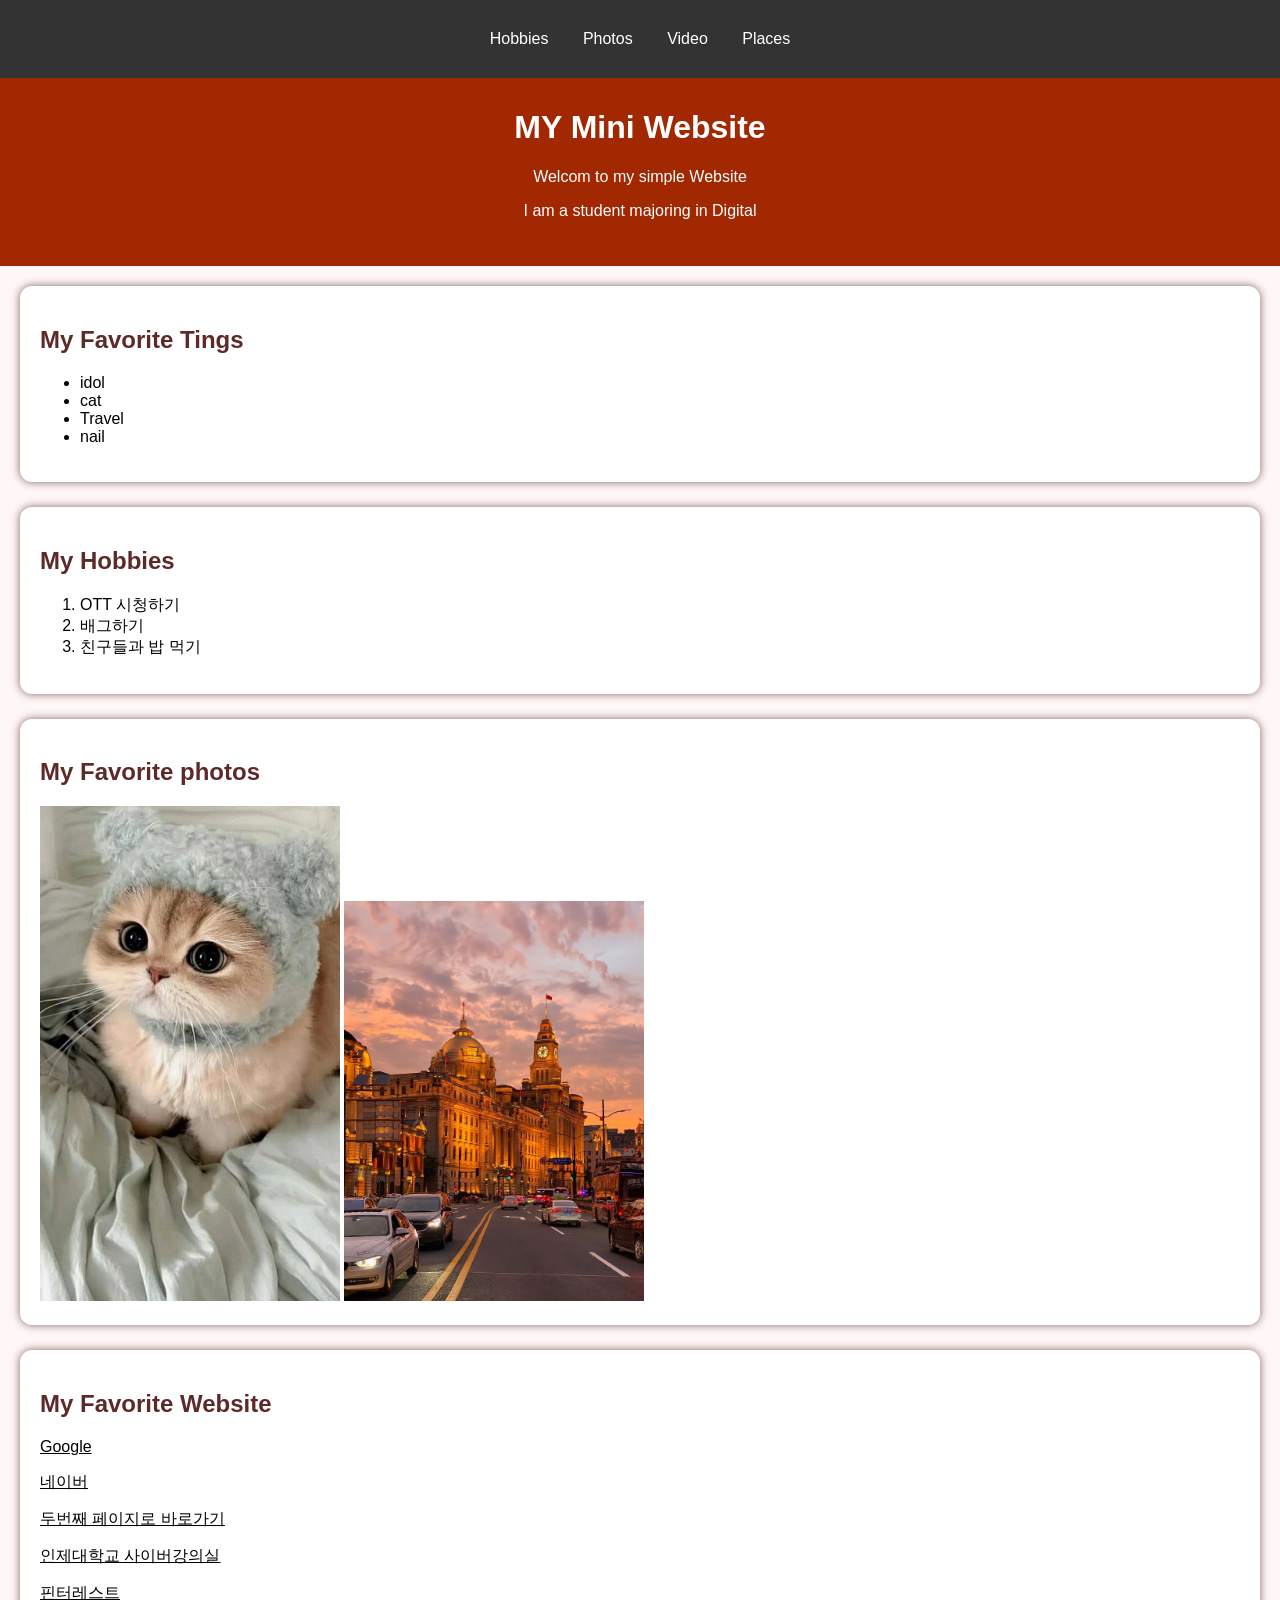
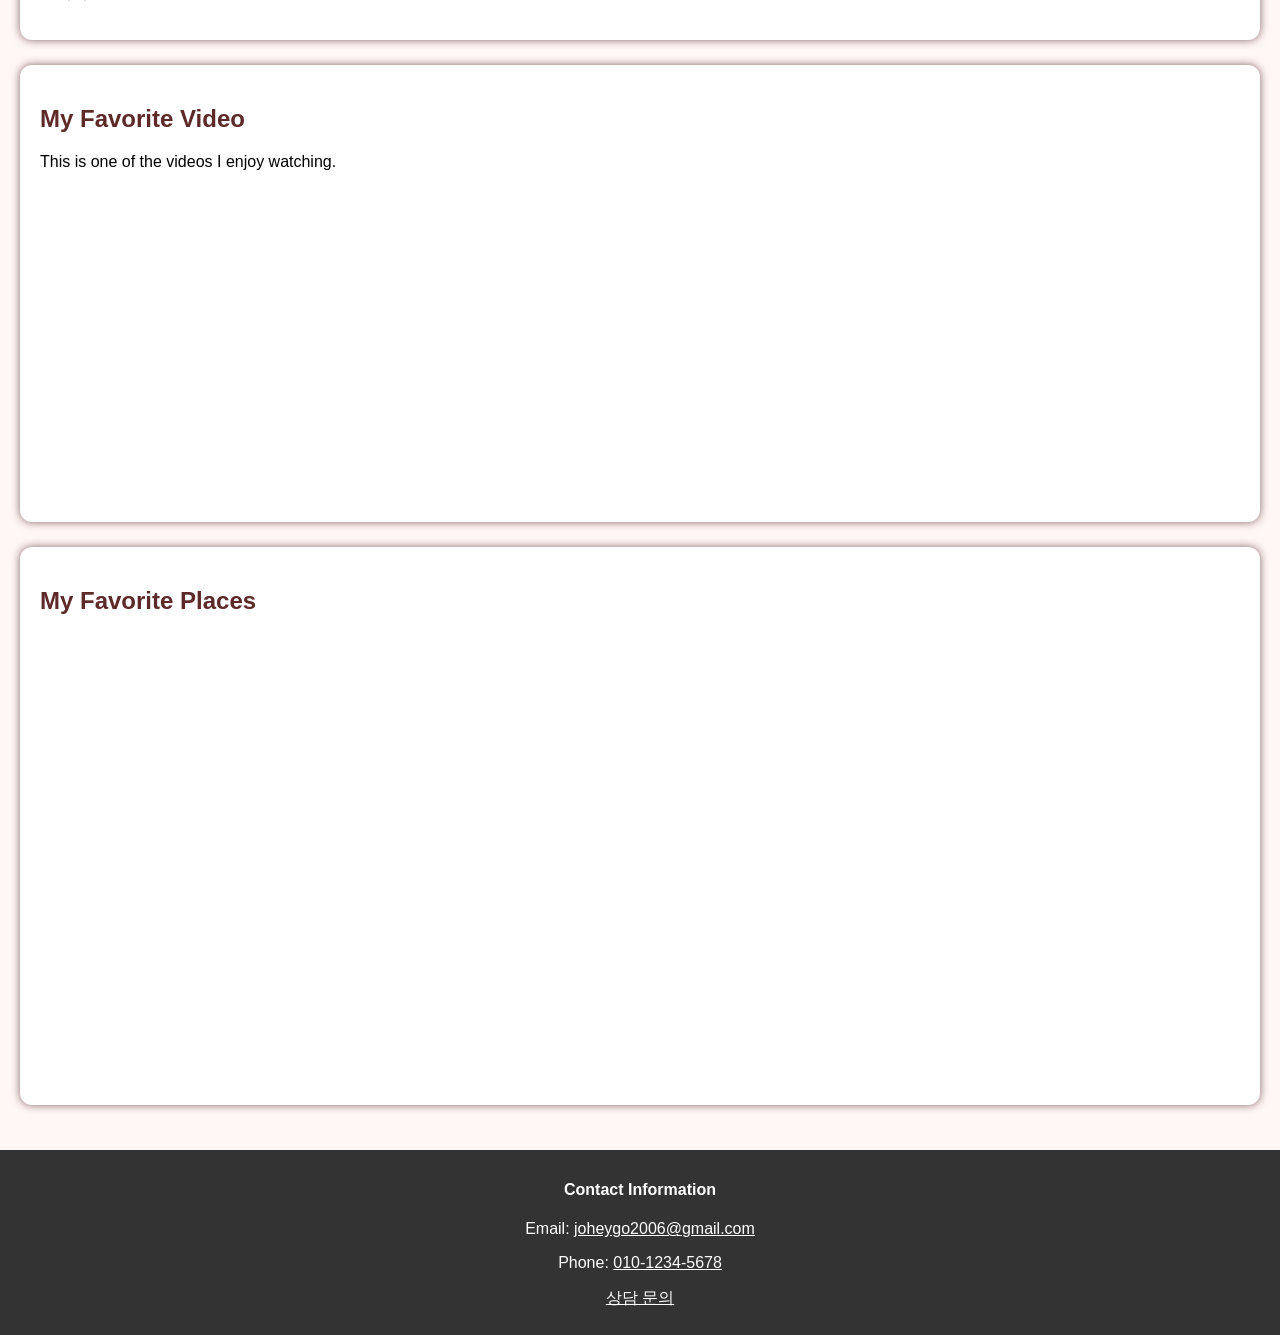
<file: index.html>
<html>
  <head>
 <title>My Mini Website</title>
    <link rel="stylesheet" href="style.css">

  </head>
  <body>
    <nav>
   <ul>
      <li><a href="#hobby">Hobbies</a></li>
      <li><a href="#photo">Photos</a></li>
      <li><a href="#video">Video</a></li>
      <li><a href="#place">Places</a></li>
   </ul>
</nav>

<header>
 <h1>MY Mini Website</h1>
 <p>Welcom to my simple Website</p>
 <p>I am a student majoring in Digital</p>
</header>

<section>

   <article>
 <h2>My Favorite Tings</h2>
 <ul>
    <li>idol</li>
    <li>cat</li>
    <li>Travel</li>
    <li>nail</li>
 </ul>
</article>

<article>
 <h2 id="hobby">My Hobbies</h2>
 <ol>
    <li>OTT 시청하기</li>
    <li>배그하기</li>
    <li>친구들과 밥 먹기</li>
 </ol>
</article>

<article>
 <h2 id="photo"> My Favorite photos</h2>
 <img src="images/cat/cat.jpg" width = "300" alt = "cat photo">
 <img src="shanghi.jpg" width ="300">
</article>

<article>

 <h2>My Favorite Website</h2>
<p><a href="https://www.google.com/" target="_blank" style="color:black">Google</a></p>
<p><a href="https://www.naver.com" target="_blank" style="color:black">네이버</a></p>
<P><a href="page2.html" target="_blank" style="color:black">두번째 페이지로 바로가기</a></P>
<p><a href="https://injelms.inje.ac.kr/" target="_blank" style="color:black">인제대학교 사이버강의실</a></p>
<p><a href="https://kr.pinterest.com/" target="_blank" style="color:black">핀터레스트</a></p>

</article>

<article>

<h2 id="video">My Favorite Video</h2>
<p>This is one of the videos I enjoy watching.</p>
 <iframe width="560" height="315" src="https://www.youtube.com/embed/EnoYD8Zt0Xw?si=6Wog_zyUdxQls6UI" title="YouTube video player" frameborder="0" allow="accelerometer; autoplay; clipboard-write; encrypted-media; gyroscope; picture-in-picture; web-share" referrerpolicy="strict-origin-when-cross-origin" allowfullscreen></iframe>
</article>

<article>
<h2 id="place">My Favorite Places</h2>
   <iframe src="https://www.google.com/maps/embed?pb=!1m18!1m12!1m3!1d3258.2356933758333!2d128.8986025763544!3d35.250391753520084!2m3!1f0!2f0!3f0!3m2!1i1024!2i768!4f13.1!3m3!1m2!1s0x3568b8acfc25b357%3A0xc3d01c491a811dee!2z7J247KCc64yA7ZWZ6rWQIOq5gO2VtOy6oO2NvOyKpA!5e0!3m2!1sko!2skr!4v1773931788650!5m2!1sko!2skr" width="600" height="450" style="border:0;" allowfullscreen="" loading="lazy" referrerpolicy="no-referrer-when-downgrade"></iframe>
   
   </section>

   <footer>
    <h4>Contact Information</h4>
    <p class="foot-p">Email: <a href="mailto:joheygo2006@gmail.com">joheygo2006@gmail.com</a></p>
    <p class="foot-p">Phone: <a href="tel:010-1234-5678">010-1234-5678</a></p>
    <p class="foot-p"><a href="page2.html" target="_blank">상담 문의</a></p>
   </footer>
  
</body>
</html>
</file>
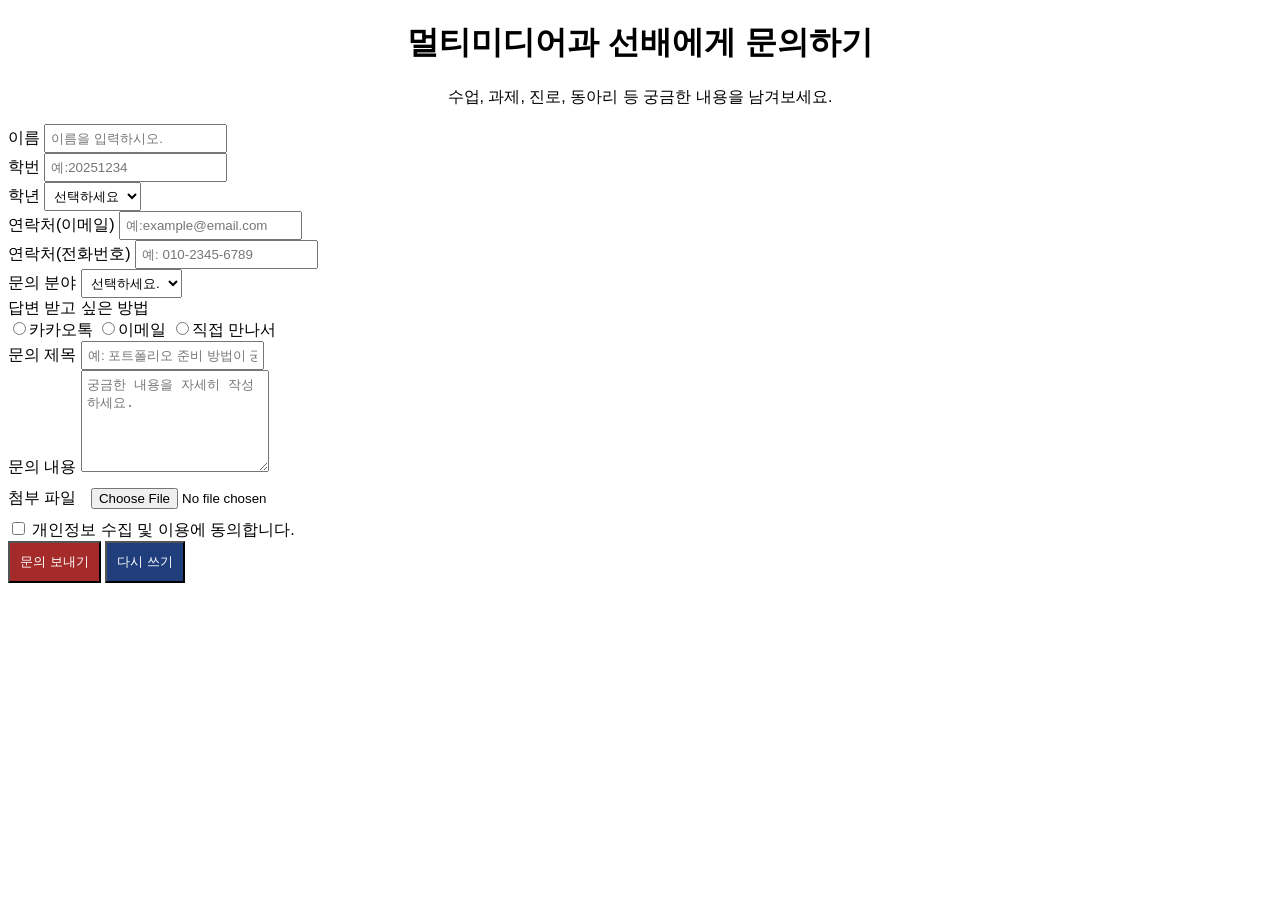
<file: page2.html>
<!DOCTYPE html>
<html lang="en">
<head>
    <meta charset="UTF-8">
    <meta name="viewport" content="width=device-width, initial-scale=1.0">
    <title>상담 문의</title>
    <style>
        body{
            font-family: Arial, Helvetica, sans-serif;
        }

        h1, p {
            text-align: center;
        }

        input {
            padding:10px;
        }

        input[type="reset"]{
            padding:10px;
            background-color: rgb(33, 62, 124);
            color: white;
        }

        input[type="submit"]{
            padding:10px;
            background-color: brown;
            color: white;
        }

        select, textarea, input[type="text"], input[type="email"], input[type="tel"] {
            padding:5px;
        }


    </style>
</head>
<body>

    <h1>멀티미디어과 선배에게 문의하기</h1>
    <p>수업, 과제, 진로, 동아리 등 궁금한 내용을 남겨보세요.</p>

    <form action="#" method="get">

        <div>
            <lable for="username">이름</lable>
            <input type="text" placeholder="이름을 입력하시오." name="username">
        </div>

        <div>
            <lable for="student-id">학번</lable>
            <input type="text" placeholder="예:20251234" name="student-id">
        </div>

        <div>
            <lable>학년</lable>
            <select name="grade">
                <option value="">선택하세요</option>
                <option value="1">1학년</option>
                <option value="2">2학년</option>
                <option value="3">3학년</option>
            </select>
        </div>

        <div>
            <lable>연락처(이메일)</lable>
            <input type="email" placeholder="예:example@email.com" name="email">
        </div>

        <div>
            <lable>연락처(전화번호)</lable>
            <input type="tel" placeholder="예: 010-2345-6789" name="phone">
        </div>

        <div>
            <lable>문의 분야</lable>
            <select>
                <option value="">선택하세요.</option>
                <option value="class">수업</option>
                <option value="assignment">과제</option>
                <option value="portfolio">포토폴리오</option>
                <option value="career">진로</option>
                <option value="club">동아리</option>
            </select>
        </div>

        <div>
            <lable>답변 받고 싶은 방법</lable>
            <br>
            <lable><input type="radio" name="reply" value="kakao">카카오톡</label>
            <lable><input type="radio" name="reply" value="email">이메일</label>
            <lable><input type="radio" name="reply" value="offline">직접 만나서</label>
        </div>

        <div>
            <lable>문의 제목</lable>
            <input type="text" name="title" placeholder="예: 포트폴리오 준비 방법이 궁금해요.">
        </div>

        <div>
            <lable for="content">문의 내용</lable>
            <textarea name="content" placeholder="궁금한 내용을 자세히 작성하세요." rows="6"></textarea>
        </div>

        <div>
            <lable for="file">첨부 파일</lable>
            <input type="file" name="file">
        </div>

        <div>
            <lable>
                <input type="checkbox" name="agree">
                개인정보 수집 및 이용에 동의합니다.
            </lable>
        </div>
        <div>
            <input type="submit" value="문의 보내기">
            <input type="reset" value="다시 쓰기">
        </div>

    </form>
</body>
</html>
</file>
<file: style.css>
* {
    font-family: 'Segoe UI', Tahoma, Geneva, Verdana, sans-serif;
   }

   body{
      margin: 0;
   }

nav {
      background-color: #333;
   } 

   nav ul{
      list-style: none;
      text-align: center;
      padding: 30px;
      margin-bottom: 0;
   }

   nav ul li{
      display: inline;
      margin:0 15px;
   }

   nav ul li a{
      text-decoration: none;
   }

   nav a:hover{
      text-decoration: underline;
   }





   header {
      background-color: rgb(161, 40, 0);
      text-align: center;
      padding: 10px;
      padding-bottom: 30px;
   }

   section {
      background-color: rgba(255, 244, 244, 0.758);
      padding: 20px;
   }

   footer {
      background-color: #333;
      text-align: center;
      padding: 10px;
   }

   article {
      background-color: rgb(255, 255, 255);
      padding: 20px;
      margin-bottom: 25px;
      border-radius: 12px;
      box-shadow: 0px 0px 9px 0px rgba(53, 12, 12, 0.61);
   }

   a {
      color: white;
   }

   h1 {
      color: white;
   }

   h2 {
      color:rgb(94, 41, 41);
   }

   h4 {
      color:white;
   }

   .foot-p {
      color:white;
   }

   header > p {
      color:white;
   }
</file>
